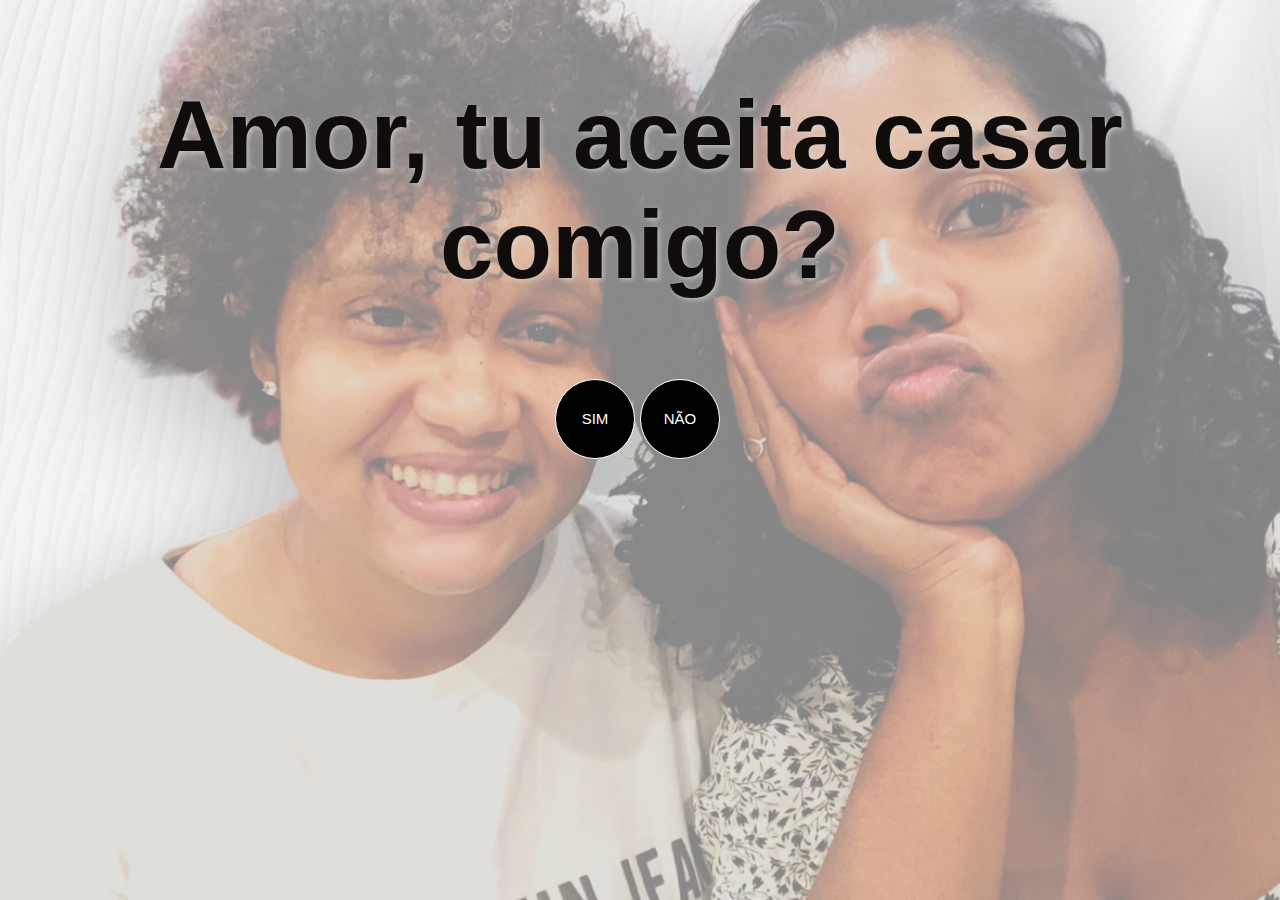
<file: index.html>
<!DOCTYPE html>
<html lang="pt-br">
  <head>
    <meta charset="UTF-8" />
    <meta name="viewport" content="width=device-width, initial-scale=1.0" />
    <link rel="shortcut icon" href="favicon.ico" type="image/x-icon">
    <link rel="stylesheet" href="style.css" />
    <title>Você não tem querer</title>
  </head>
  <body>
    <div class="titulo">
      <h2>Amor, tu aceita casar comigo?</h2>
      <div style="margin: auto; width: 170px">
        <button style="position: fixed; display: block" class="btn" onclick="sim()">SIM</button>
        <button class="btn" onclick="desvia(this)" onmouseover="desvia(this)" style="position: absolute">NÃO</button>
      </div>
    </div>
    <script src="script.js"></script>
  </body>
</html>
</file>
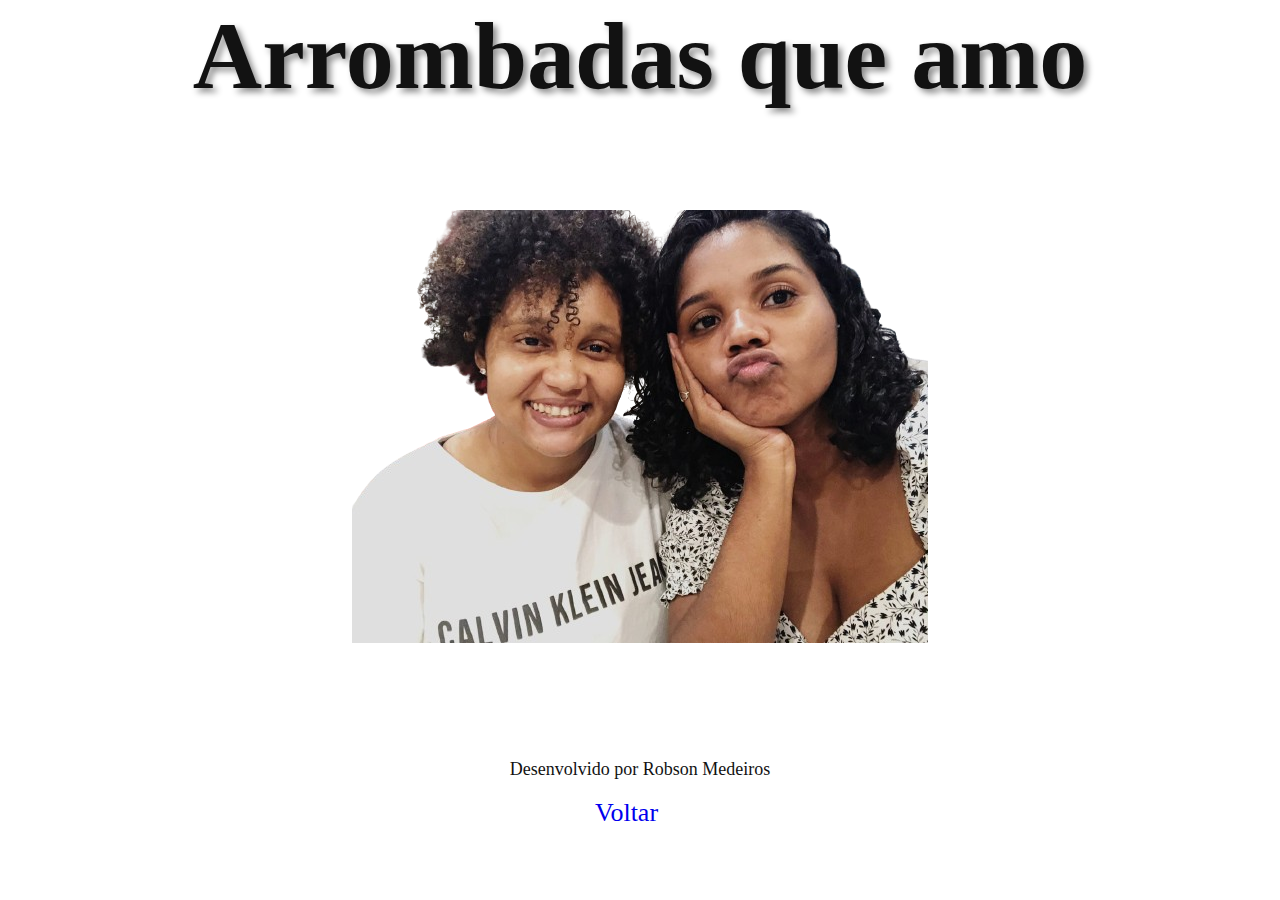
<file: main.html>
<!DOCTYPE html>
<html lang="pt.br">
<head>
  <meta charset="UTF-8">
  <meta name="viewport" content="width=device-width, initial-scale=1.0">
  <title>Casa comigo?</title>
  <link rel="stylesheet" href="style.css">
</head>
<body>
  <h1 class="main-title" >Arrombadas que amo</h1>
  <div class="main-container">
    <img src="bg-img.png" alt="">
  </div>
  <footer><p>Desenvolvido por Robson Medeiros</p>
    <a href="index.html">Voltar</a>
  </footer>
</body>
</html>
</file>
<file: style.css>
body {
  margin: 0;
  padding: 0;
  box-sizing: border-box;
}
.titulo {
  background: url(background-image.png);
  background-repeat: no-repeat;  
  background-size: cover;
  width: 100vw;
  height: 100vh;
  position: fixed;
  text-align: center;
  color: #0f0c0b;
  text-shadow: 2px 2px 5px #d9d8d8a6;
  font-family: sans-serif;
  font-size: 4rem;
}



.btn {
  background: black;
  font-size: 15px;
  color: white;
  text-align: center;
  line-height: 40px;
  border: solid 1px;
  width: 80px;
  height: 80px;
  border-radius: 50%;
  cursor: pointer;
  
}

.main-title {
  margin: 0;
  padding: 0px 10px ;
  font-family: 'Poppins';
  color: #121212;
  font-size: 6em;
  text-align: center;
  text-shadow: 4px 4px 6px rgba(0, 0, 0, 0.456);
}
.main-container {
  height: 70vh;
  display: flex;
  justify-content: center;
  align-items: center;
}

footer {
  display: block;
  
  height: 50px;
  color: #121212;  
}

footer > p {
  font-family: 'Poppins';
  font-size: 18px;
  text-align: center;
}

footer > a {
  display: block;
  font-family: 'Poppins';
  text-decoration: none;
  font-size: 26px;
  margin: auto;
  width: 90px;
}

footer > a:hover {
  text-decoration: underline;
  color: black;  
}
</file>
